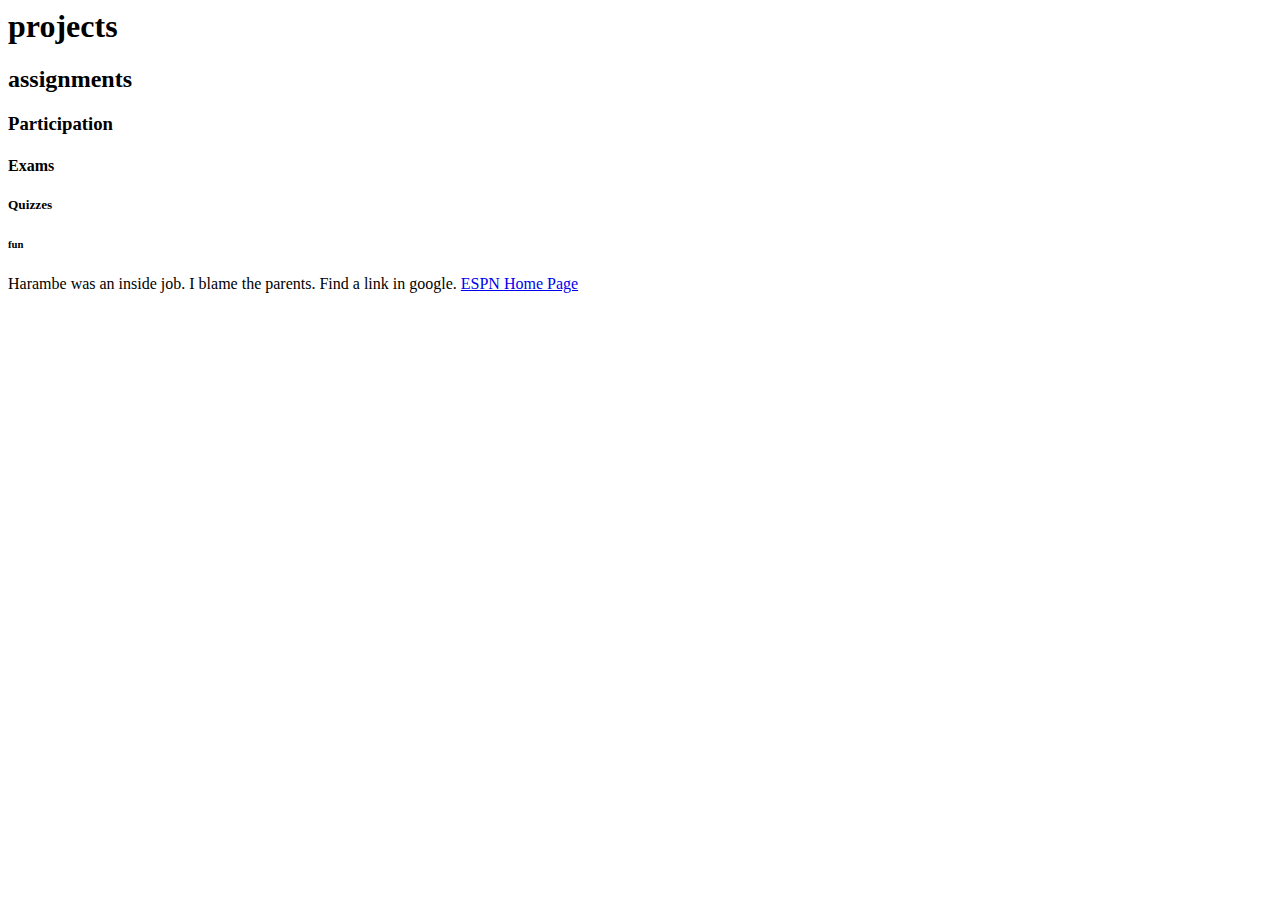
<file: practice.html>
<html>

<head>

	<title> Dominic Stearn Portfolio </title>

<head>

<body>
<!-- Example Header Tags -->
	<h1>projects</h1>
	<h2>assignments</h2>
	<h3>Participation</h3>
	<h4>Exams</h4>
	<h5>Quizzes</h5>
	<h6>fun</h6>

	<p>  Harambe was an inside job.
	I blame the parents.
	Find a link in google. 
	<a href=="http://www.espn.com/"> ESPN </a>
	<a href=="index.html"> Home Page </a>
	
	
	
	</P>
	
	
<body>




<html>
</file>
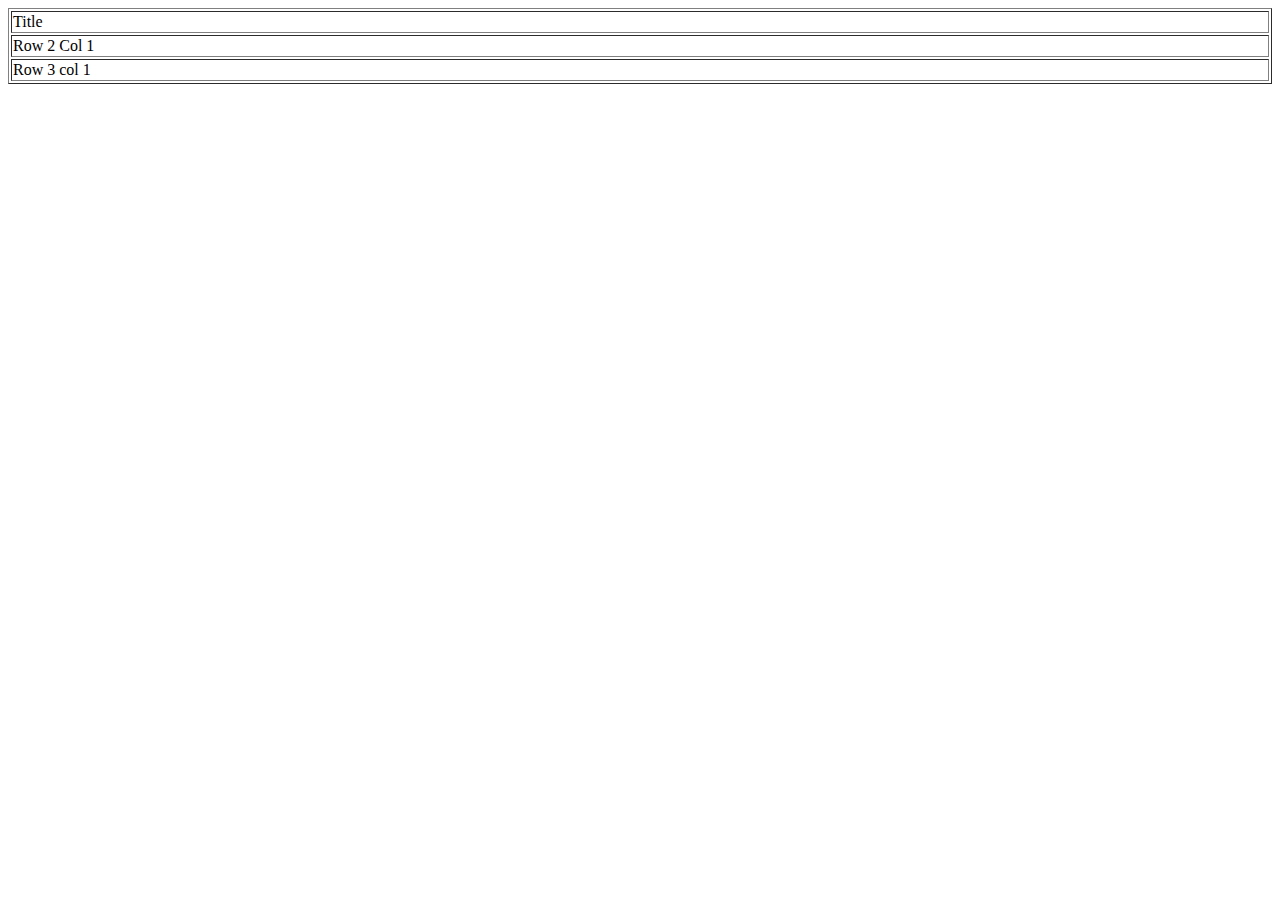
<file: tables.html>
<!doctype html>

<html>

<head>
	<meta charset="UTF-8">
	<title>Tables</title>
<head>

<body>
	<!-- main table -->
	<table border="1" width="100%" height="100%">
			<tr valign="top">
				<td colspan="2">Title</td>
				<!--<td>Image</td>-->
			</tr>
			
			<tr>
				<td colspan="1.75">Row 2 Col 1</td>
				
			</tr>
			
			<tr>
				<td colspan="2">Row 3 col 1</td>
				<!--<td> Row 3 Col 2</td>-->
			</tr>
			</table>




</body>






</html>
</file>
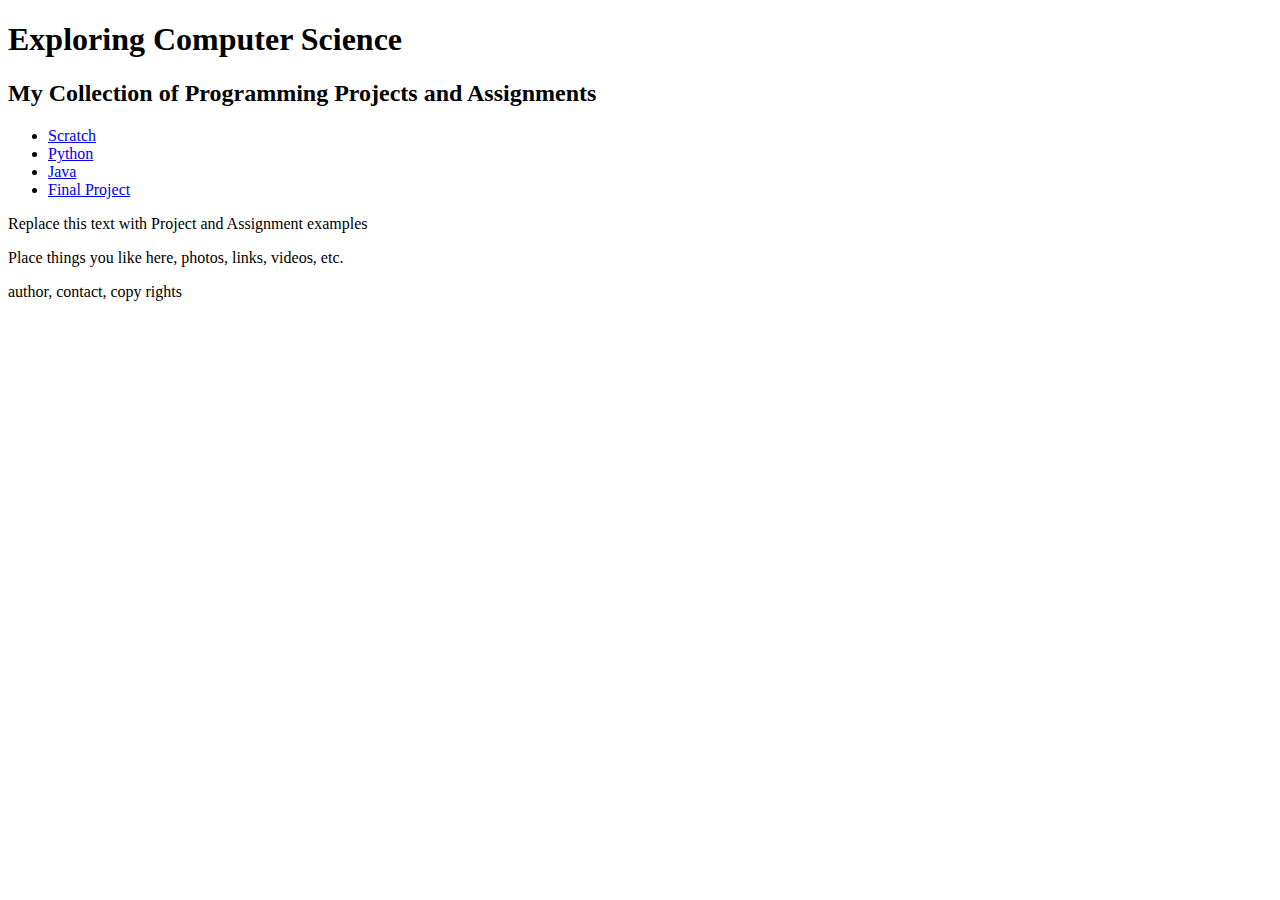
<file: template.html>
<!doctype html>

<html>

<head>
	<meta charset="UTF-8">
	<title>Div Tag Template</title>
	<link href="main.css" rel="stylesheet" type="text/css>

	
</head>

<body>

<!-- Page Content Wrapper -->
<div id="wrapper">

	<!-- Page Header - Logo, Title, Links -->
	<header id="mainHeader">
	
		<h1>Exploring Computer Science</h1>
		<h2>My Collection of Programming 
			Projects and Assignments</h2>
		<!-- site Navigation links -->
		<div id="mainNav">
			<ul id="pages">
				<li> 
					<a href="#">Scratch</a>	
				</li>
				<li> 
					<a href="#">Python</a>	
				</li>
				<li> 
					<a href="#">Java</a>	
				</li>
				<li> 
					<a href="#">Final Project</a>	
				</li>
			</ul>
		</div><!-- end Navigation links -->

	</header><!-- end header -->
	
	<!-- Section Content - Project and Assignments -->
	<section id="content">
		<p>Replace this text with Project and Assignment examples</p>
	</section><!-- end Conent -->
	
	<!-- Aside Content - Hobbies & Interests -->
	<aside id="hobbies">
		<p>Place things you like here, photos, links, videos, etc.</p>
	</aside><!-- end Hobbies -->
	
	<!-- Footer Content -->
	<footer id="pageFooter">
		<p>author, contact, copy rights</p>
	</footer><!-- end Footer -->

</div><!-- end Wrapper -->


</body>

</html>
</file>
<file: main.css>
@charset "UTF-8";

body {
	background: pink;
	font: 100% Georgia, Times, serif;
}
h1 {
	font: 300% Arial, Helvetica, sans-serif;
	color: grey;
}

p {
	color: darkblue;
}
#wrapper {
	width: 1100px;
	margin: 0 auto;
	padding: 0 50px;
	text-align: left;
	position: relative;
}
header#mainHeader {
	height: 185px;
	background: url(images/logo.png) no-repeat 25px center;
	padding: 0 75px 0 300px;
	position: relative;
	border-bottom: 2px solid #7f7f7f;
	margin-bottom:16px;
}
header#mainHeader div{
	margin-top: 16px;
}
header#mainHeader ul{
	list-style: none;
	float: left;
}
header#mainHeader ul li {
	float: left;
}
header#mainHeader ul li a {
	font-family:Arial, Helvetica, sans-serif;
	font-size:18px;
	color: #000;
	padding: 0 18px;
	border-right: 1px solid black;
	text-decoration: none;
}
header#mainHeader ul li a.last{
	border:none;
}
header#mainHeader ul li a:hover{
	color: #c00000;
}

section#content {
	float: left;
	width: 600px;
	padding: 0 10px 0 25px;
	margin-bottom: 10px;
	border-right: 1px solid #7f7f7f;
}

section#content p {
	color: #666;
	line-height: 1.6;
	margin-bottom: 10px;
}

aside#hobbies {
	font-size: 90%;
	float: right;
	width: 450px;
	margin-bottom: 20px;
}

footer#pageFooter {
	clear: both;
	border-top: 2px solid #7f7f7f;
	padding: 20px;
}

footer#pageFooter p {
	text-align: center;
	font-style: italic;
	margin-bottom: 10px;
	color: #666;
}
</file>
